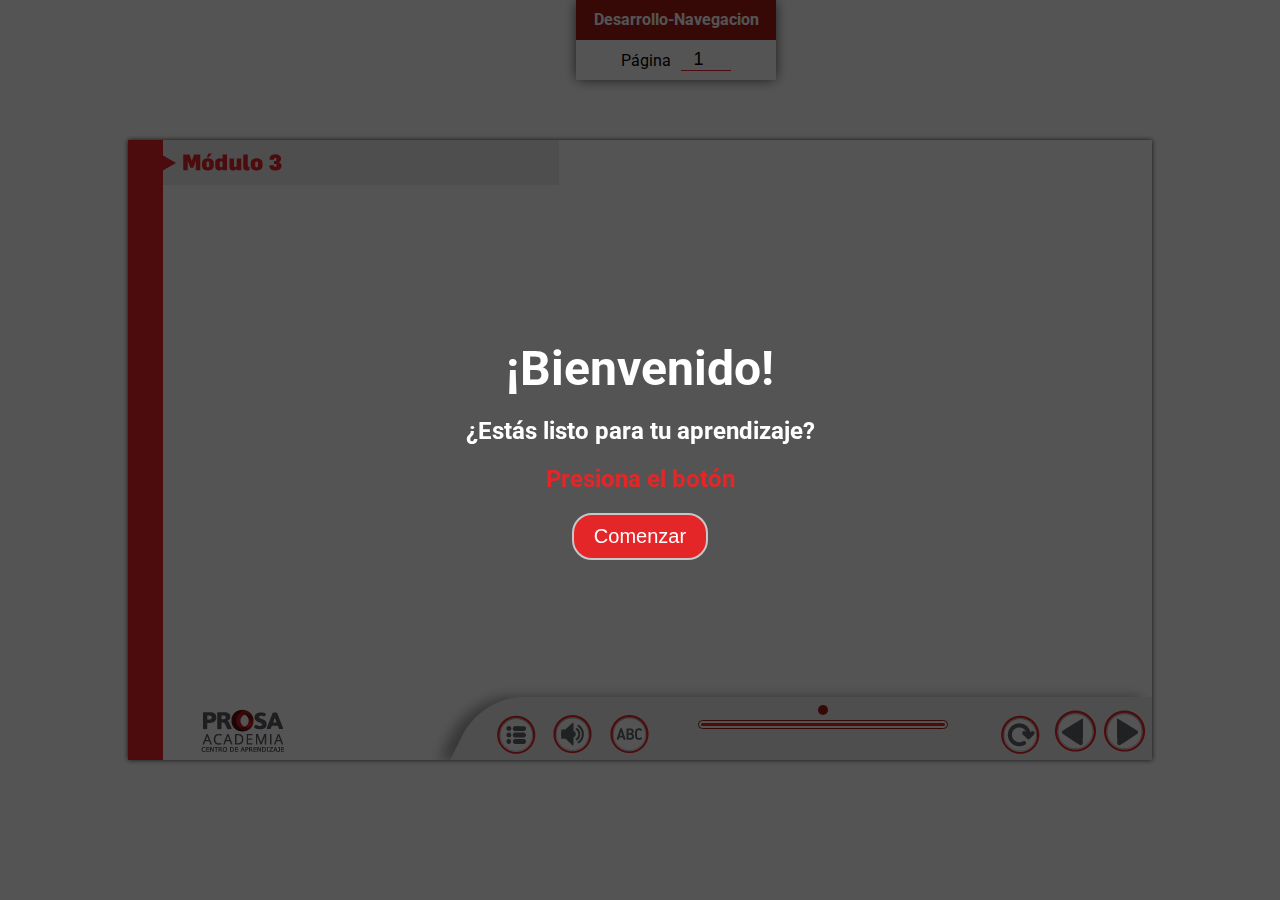
<file: index.html>
<!DOCTYPE html>
<html lang="en">
<head>
    <meta charset="UTF-8">
    <meta http-equiv="X-UA-Compatible" content="IE=edge">
    <meta name="viewport" content="width=device-width, initial-scale=1.0">
    <title>Curso | Ideas4Learning</title>

    <!-- Favicon -->
    <link rel="icon" href="img/interfaz/favicon-32x32.png">

    <!-- Iconos -->
    <link href='https://unpkg.com/boxicons@2.1.2/css/boxicons.min.css' rel='stylesheet'>

    <!-- Estilos -->
    <link rel="stylesheet" href="./css/estilos.css">

    <!-- Scripts y Librerias -->
    <script src="./js/librerias/SCORM_API_wrapper.js"></script>
    <script src="./js/librerias/jquery.min.js"></script>
    <script src="./js/librerias/jquery-ui.min.js"></script>
    <script src="./js/librerias/jquery.ui.touch-punch.min.js"></script>
    <script src="./js/librerias/gsap.min.js"></script>

</head>
<body class="cont-principal">
    
    <div class="interfaz">

        <!-- Spinner -->
        <div id="spinner"></div>

        <!-- Contenedor de visualización de las páginas -->
        <iframe class="cont-paginas">

        </iframe>

        <!-- Contenedor de los botones de navegación -->
        <div class="navegacion">
            <button class="btnNavegacion" id="adelante">
                <img src="./img/interfaz/delante.png" alt="">
            </button>
            <button class="btnNavegacion" id="atras">
                <img src="./img/interfaz/atras.png" alt="">
            </button>
            <button class="btnNavegacion" id="audio">
                <img src="./img/interfaz/audio.png" alt="">
            </button>
            <button class="btnNavegacion" id="recargar">
                <img src="./img/interfaz/recargar.png" alt="">
            </button>
            <button class="btnNavegacion" id="temario">
                <img src="./img/interfaz/menu.png" alt="">
            </button>
            <a href="https://docs.google.com/spreadsheets/d/1IMonE7YWrdQLnvMkQxipvYW66QPkCAYHuGbUO4WOMG0/edit#gid=1900858100" class="btnNavegacion" id="glosario" target="_blank">
                <img src="./img/interfaz/glosario.png" alt="">
            </a>
        </div>

        <!-- Barra de progreso -->
        <div class="cont-progreso">
            <p class="relacion">
                
            </p>
            <div class="barra">
                <div class="porcentaje">
                </div>
            </div>
        </div>

        <!-- Contendor del temario -->
        <div class="temario">
            <div class="contenedor-temas">
                <div class="cerrar" title="Cerrar">
                    <i class='bx bxs-arrow-to-left' ></i>
                </div>
                <div class="titulo">
                    <h1>Temario</h1>
                </div>
                <div class="cont-temas">
                    <ul>
                        <li class="temas" data-pagina="1">
                            <i class='bx bx-square-rounded'></i> 
                            <p>Bienvenida</p>
                        </li>
                        <li class="temas" data-pagina="2">
                            <i class='bx bx-square-rounded'></i> 
                            <p>Presentación</p>
                        </li>
                        <li class="temas" data-pagina="3">
                            <i class='bx bx-square-rounded'></i> 
                            <p>Flujo transaccional ATMs (operaciones en cajeros automáticos)</p>
                        </li>
                        <li class="temas" data-pagina="4">
                            <i class='bx bx-square-rounded'></i> 
                            <p>Flujo transaccional  ATMs en esquema Back End</p>
                        </li>
                        <li class="temas" data-pagina="5">
                            <i class='bx bx-square-rounded'></i> 
                            <p>Flujo transaccional  ATMs en esquema Front End</p>
                        </li>
                        <li class="temas" data-pagina="6">
                            <i class='bx bx-square-rounded'></i> 
                            <p>Transacciones en ATMs</p>
                        </li>
                        <li class="temas" data-pagina="7">
                            <i class='bx bx-square-rounded'></i> 
                            <p>Modos de entrada en ATMs</p>
                        </li>
                        <li class="temas" data-pagina="8">
                            <i class='bx bx-square-rounded'></i> 
                            <p>Tiempos de respuesta transaccional en ATMs</p>
                        </li>
                        <li class="temas" data-pagina="9">
                            <i class='bx bx-square-rounded'></i> 
                            <p>Corte Transaccional en ATMs</p>
                        </li>
                        <li class="temas" data-pagina="10">
                            <i class='bx bx-square-rounded'></i> 
                            <p>Actividad de reforzamiento</p>
                        </li>
                        <li class="temas" data-pagina="11">
                            <i class='bx bx-square-rounded'></i> 
                            <p>Normativas y reglamentación</p>
                        </li>
                        <li class="temas" data-pagina="12">
                            <i class='bx bx-square-rounded'></i> 
                            <p>Actividad de reforzamiento 2</p>
                        </li>
                        <li class="temas" data-pagina="13">
                            <i class='bx bx-square-rounded'></i> 
                            <p>Cierre</p>
                        </li>    
                    </ul>
                </div>
            </div>
        </div>

        <!-- <div class="cont-glosario">
            <button id="cerrarGlosario">Cerrar</button>
            <figure class="cont-imagen">
                <img src="img/interfaz/glosario_img.png" alt="">
            </figure>
        </div> -->

    </div>

    <div class="bienvenida">
        <h1>¡Bienvenido!</h1>
        <h3>¿Estás listo para tu aprendizaje?</h3>
        <h3 id="legend">Presiona el botón</h3>
        <button id="comenzar">Comenzar</button>
    </div>

    <!-- Scripts de la App -->
    <script src="./js/selectores.js"></script>
    <script src="./js/paginas.js"></script>
    <script src="./js/animaciones.js"></script>
    <script src="./js/funciones.js"></script>
    <script src="./js/redimensionarInterfaz.js"></script>
    <script src="./js/clase/App.js"></script>
    <script src="./js/conexionMoodle.js"></script>
    <script src="./js/app.js"></script>
</body>
</html>
</file>
<file: css/estilos.css>
@import url('https://fonts.googleapis.com/css2?family=Roboto:ital,wght@0,300;0,400;0,700;0,900;1,400&display=swap');

*{
    margin: 0;
    padding: 0;
    box-sizing: border-box;
}

:root{
    --principal: #E52628;
    --secundario: #A41C18;
    --claro: #E84348;
}

body{
    font-family: 'Roboto', sans-serif;
}

.cont-principal{
    width: 100%;
    height: 100vh;
    display: flex;
    justify-content: center;
    align-items: center;
}

.interfaz{
    width: 1024px;
    height: 620px;
    box-shadow: 0px 0px 5px 0px rgba(0,0,0,0.75);
    background: url('../img/interfaz/interfaz.png');
    background-size: cover;
    background-position: center;
    overflow: hidden;
    position: relative;
}

.cont-paginas{
    position: absolute;
    width: 100%;
    height: 100%;
    top: 0;
    left: 0;
    border: none;
}

/* ------------------------ Botones de navegación --------------------*/
.btnNavegacion{
    position: absolute;
    background: none;
    border: none;
    border-radius: 50%;
    display: flex;
    justify-content: center;
    align-items: center;
    width: 50px;
    height: 50px;
    cursor: pointer;
    transition: all .3s ease;
}

.btnNavegacion:hover{
    transform: scale(1.05);
}

.btnNavegacion img{
    max-width: 100%;
    max-height: 100%;
}

#temario{
    top: 569px;
    left: 363px;
}

#recargar{
    top: 569px;
    left: 867px;
}

#audio{
    top: 569px;
    left: 419px;
}

#atras{
    top: 566px;
    left: 922px;
}

#adelante{
    top: 566px;
    left: 971px;
}

#glosario{
    top: 569px;
    left: 476px;
}

.desactivado{
    opacity: .5;
    cursor: default;
}

.activado{
    opacity: 1;
}

/*------------------- Elementos de páginas individuales ------------------*/
.pagina{
    font-family: 'Roboto', sans-serif;
    overflow: hidden;
}

.elementos{
    position: absolute;
    display: none;
    opacity: 0;
}

/*-------------------------- Modal de Bienvenida ---------------------------*/
.bienvenida{
    position: absolute;
    width: 100%;
    height: 100vh;
    display: flex;
    justify-content: center;
    align-items: center;
    flex-direction: column;
    background: rgba(0, 0, 0, 0.671);
    z-index: 10;
    color: white;
}

.bienvenida h1{
    margin-bottom: 20px;
    font-size: 48px;
    transition: all .3s ease-in-out;
}

.bienvenida h3{
    font-size: 24px;
    margin-bottom: 20px;
}

.bienvenida #legend{
    color: var(--principal);
}

.bienvenida #comenzar{
    padding: 10px 20px;
    background: var(--principal);
    color: white;
    border-radius: 20px;
    font-size: 20px;
    border: 2px solid rgb(199, 199, 199);
    transition: all .3s ease;
    cursor: pointer;
}

.bienvenida #comenzar:hover{
    transform: scale(1.1);
}

/*----------------------------------- Temario ------------------------------*/
.temario{
    position: absolute;
    width: 300px;
    height: 620px;
    top: 0;
    left: 0;
    background: white;
    box-shadow: 3px 2px 5px 0px rgba(0,0,0,0.75);
    transition: all .3s ease-in-out;
    transform: translateX(-360px);
}

.menu-abierto{
    transform: translateX(0);
}

.temario .titulo{
    width: 100%;
    background: var(--principal);
    text-align: center;
    padding: 10px;
}

.temario .titulo h1{
    color: white;
    font-size: 32px;
}

.cont-temas{
    padding: 20px 10px;
    height: 570px;
    /* overflow-y: scroll; */
}

.temas{
    display: flex;
    padding: 5px;
    justify-content: space-between;
    align-items: center;
    margin-bottom: 10px;
    transition: all .3s ease;
}

.temas i{
    color: var(--principal);
    font-size: 18px;
}

.temas p{
    width: 90%;
    font-size: 14px;
}

.tema-activo:hover{
    cursor: pointer;
    background: var(--claro);
}

.contenedor-temas{
    width: 100%;
    height: 100%;
    position: relative;
}

.cerrar{
    position: absolute;
    top: 20%;
    left: 100%;
    width: 30px;
    height: 60px;
    background: var(--claro);
    display: flex;
    justify-content: center;
    align-items: center;
    border-top-right-radius: 10px;
    border-bottom-right-radius: 10px;
    box-shadow: 2px 1px 5px 0px rgba(0,0,0,0.75);
    cursor: pointer;
    z-index: 100;
}

.cerrar i{
    color: var(--gris);
    font-size: 28px;
}

/*--------------------------------- Spinner --------------------------------*/
#spinner{
    width: 100%;
    height: 100%;
    background: rgba(56, 56, 56, 0.199);
    display: flex;
    justify-content: center;
    align-items: center;
    opacity: 0;
}

.lds-ellipsis {
    display: inline-block;
    position: relative;
    width: 80px;
    height: 80px;
  }
  .lds-ellipsis div {
    position: absolute;
    top: 33px;
    width: 13px;
    height: 13px;
    border-radius: 50%;
    background: #fff;
    animation-timing-function: cubic-bezier(0, 1, 1, 0);
  }
  .lds-ellipsis div:nth-child(1) {
    left: 8px;
    animation: lds-ellipsis1 0.6s infinite;
  }
  .lds-ellipsis div:nth-child(2) {
    left: 8px;
    animation: lds-ellipsis2 0.6s infinite;
  }
  .lds-ellipsis div:nth-child(3) {
    left: 32px;
    animation: lds-ellipsis2 0.6s infinite;
  }
  .lds-ellipsis div:nth-child(4) {
    left: 56px;
    animation: lds-ellipsis3 0.6s infinite;
  }
  @keyframes lds-ellipsis1 {
    0% {
      transform: scale(0);
    }
    100% {
      transform: scale(1);
    }
  }
  @keyframes lds-ellipsis3 {
    0% {
      transform: scale(1);
    }
    100% {
      transform: scale(0);
    }
  }
  @keyframes lds-ellipsis2 {
    0% {
      transform: translate(0, 0);
    }
    100% {
      transform: translate(24px, 0);
    }
  }

/* ------------------------Barra de Porcentaje--------------------- */
.cont-progreso{
    position: absolute;
    top: 565px;
    left: 545px;
    width: 300px;
    height: auto;
    z-index: 10;
    display: flex;
    justify-content: center;
    align-items: center;
    flex-direction: column;
}

.barra{
    width: 250px;
    height: 9px;
    background: white;
    border-radius: 8px;
    padding: 2px;
    border: 1px solid var(--secundario);
    margin-top: 5px;
}

.porcentaje{
    height: 100%;
    background: var(--principal);
    transition: all .3s ease;
    border-radius: 10px;
}

.relacion{
    font-size: 12px;
    color: white;
    padding: 5px;
    background: var(--secundario);
    font-weight: 700;
    border-radius: 20px;
}

/* ---------------------------Modo Desarrollador------------------- */
.modoDesarrollador{
    position: fixed;
    width: 200px;
    height: 80px;
    top: 0%;
    left: 45%;
    box-shadow: 0px 0px 12px -1px rgba(0,0,0,0.75);
}

.modoDesarrollador .titulo{
    padding: 10px 0;
    height: 40px;
    text-align: center;
    background: var(--secundario);
    color: white;
}

.formulario{
    height: 40px;
    display: flex;
    justify-content: center;
    align-items: center;
    background: white;
}

.formulario input{
    width: 50px;
    margin-left: 10px;
    border: none;
    font-size: 18px;
    text-align: center;
    border-bottom: 1px solid var(--principal);
}

/* ----------------------------Glosario-------------------------------- */
.cont-glosario{
    position: absolute;
    width: 100%;
    height: 100%;
    z-index: 200;
    background: white;
    display: none;
    justify-content: center;
    align-items: center;
    flex-direction: column;
}

.cont-imagen{
    overflow-y: scroll;
}

#cerrarGlosario{
    padding: 5px 10px;
    background: var(--secundario);
    color: white;
    border: none;
    cursor: pointer;
}
</file>
